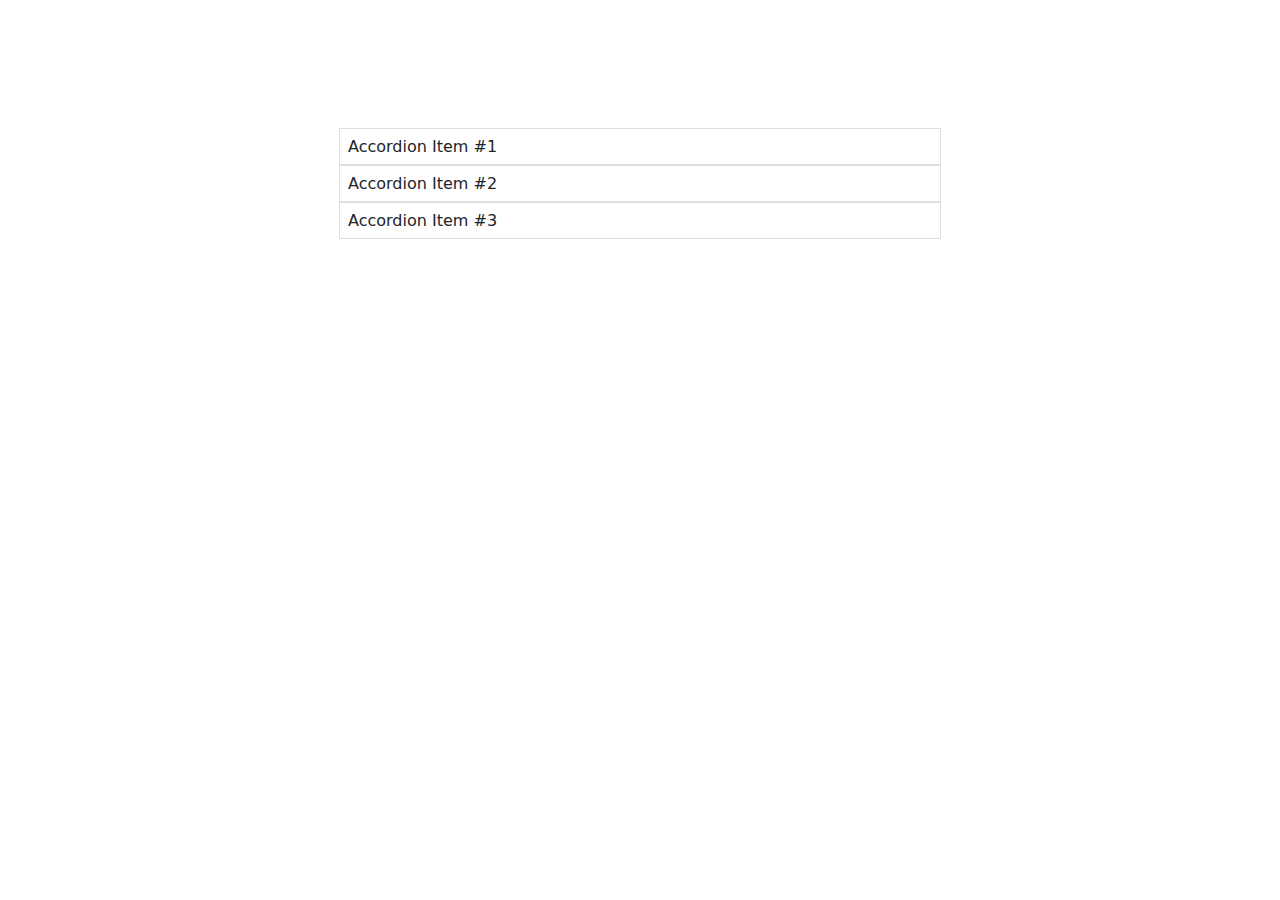
<file: accordion/index.html>
<!DOCTYPE html>
<html lang="en">
	<head>
		<meta charset="UTF-8" />
		<meta name="viewport" content="width=device-width, initial-scale=1.0" />
		<title>Document</title>
		<link
			rel="stylesheet"
			href="https://cdnjs.cloudflare.com/ajax/libs/font-awesome/6.5.2/css/all.min.css"
			integrity="sha512-SnH5WK+bZxgPHs44uWIX+LLJAJ9/2PkPKZ5QiAj6Ta86w+fsb2TkcmfRyVX3pBnMFcV7oQPJkl9QevSCWr3W6A=="
			crossorigin="anonymous"
			referrerpolicy="no-referrer"
		/>
		<link rel="stylesheet" href="styles.css" />
	</head>
	<body>
		<div class="container">
			<div class="item-container">
				<div class="item-header">
					<span class="item-title">Accordion Item #1</span>
					<button class="btn">
						<i class="fa-solid fa-angle-down"></i>
					</button>
				</div>
				<p class="item-content">
					<strong>This is the first item's accordion body.</strong>
					It is shown by default, until the collapse plugin adds the appropriate
					classes that we use to style each element. These classes control the
					overall appearance, as well as the showing and hiding via CSS
					transitions. You can modify any of this with custom CSS or overriding
					our default variables. It's also worth noting that just about any HTML
					can go within the
					<code>.accordion-body</code>
					, though the transition does limit overflow.
				</p>
			</div>
			<div class="item-container">
				<div class="item-header">
					<span class="item-title">Accordion Item #2</span>
					<button class="btn">
						<i class="fa-solid fa-angle-down"></i>
					</button>
				</div>
				<p class="item-content">
					<strong>This is the second item's accordion body.</strong>
					It is hidden by default, until the collapse plugin adds the
					appropriate classes that we use to style each element. These classes
					control the overall appearance, as well as the showing and hiding via
					CSS transitions. You can modify any of this with custom CSS or
					overriding our default variables. It's also worth noting that just
					about any HTML can go within the
					<code>.accordion-body</code>
					, though the transition does limit overflow.
				</p>
			</div>
			<div class="item-container">
				<div class="item-header">
					<span class="item-title">Accordion Item #3</span>
					<button class="btn">
						<i class="fa-solid fa-angle-down"></i>
					</button>
				</div>
				<p class="item-content">
					<strong>This is the third item's accordion body.</strong>
					It is hidden by default, until the collapse plugin adds the
					appropriate classes that we use to style each element. These classes
					control the overall appearance, as well as the showing and hiding via
					CSS transitions. You can modify any of this with custom CSS or
					overriding our default variables. It's also worth noting that just
					about any HTML can go within the
					<code>.accordion-body</code>
					, though the transition does limit overflow.
				</p>
			</div>
		</div>

		<script src="index.js"></script>
	</body>
</html>
</file>
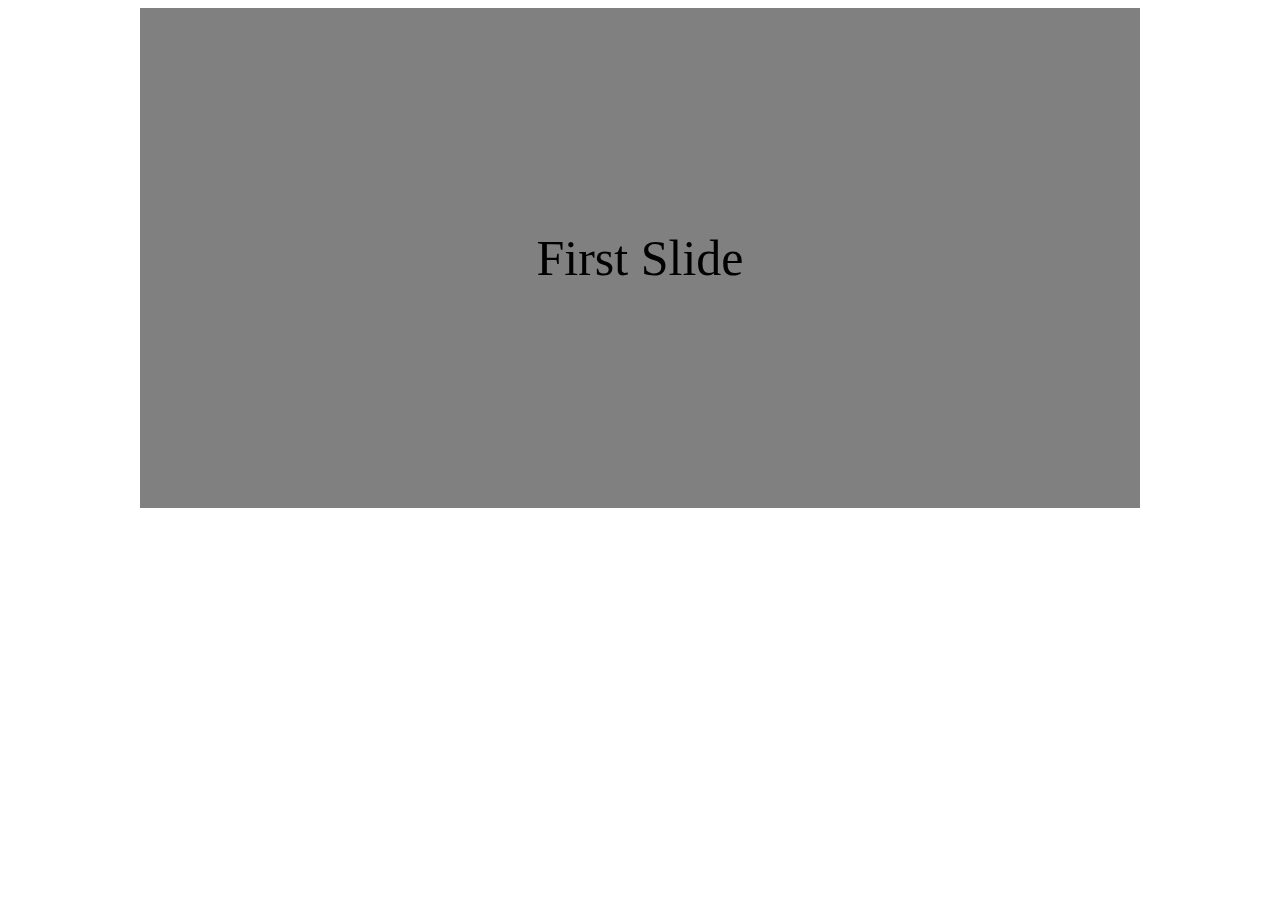
<file: carousel/index.html>
<!DOCTYPE html>
<html lang="en">
	<head>
		<meta charset="UTF-8" />
		<meta name="viewport" content="width=device-width, initial-scale=1.0" />
		<title>Document</title>
		<link rel="stylesheet" href="style.css" />
		<!-- font-awesome -->
		<link
			rel="stylesheet"
			href="https://cdnjs.cloudflare.com/ajax/libs/font-awesome/6.5.2/css/all.min.css"
			integrity="sha512-SnH5WK+bZxgPHs44uWIX+LLJAJ9/2PkPKZ5QiAj6Ta86w+fsb2TkcmfRyVX3pBnMFcV7oQPJkl9QevSCWr3W6A=="
			crossorigin="anonymous"
			referrerpolicy="no-referrer"
		/>
	</head>
	<body>
		<div class="carousel">
			<div class="slide">First Slide</div>
			<div class="slide">Second Slide</div>
			<div class="slide">Third Slide</div>
			<button class="btn btn-prev" id="btn-prev">
				<i class="fa-solid fa-chevron-left"></i>
			</button>
			<button class="btn btn-next" id="btn-next">
				<i class="fa-solid fa-chevron-right"></i>
			</button>
		</div>
		<script src="index.js"></script>
	</body>
</html>
</file>
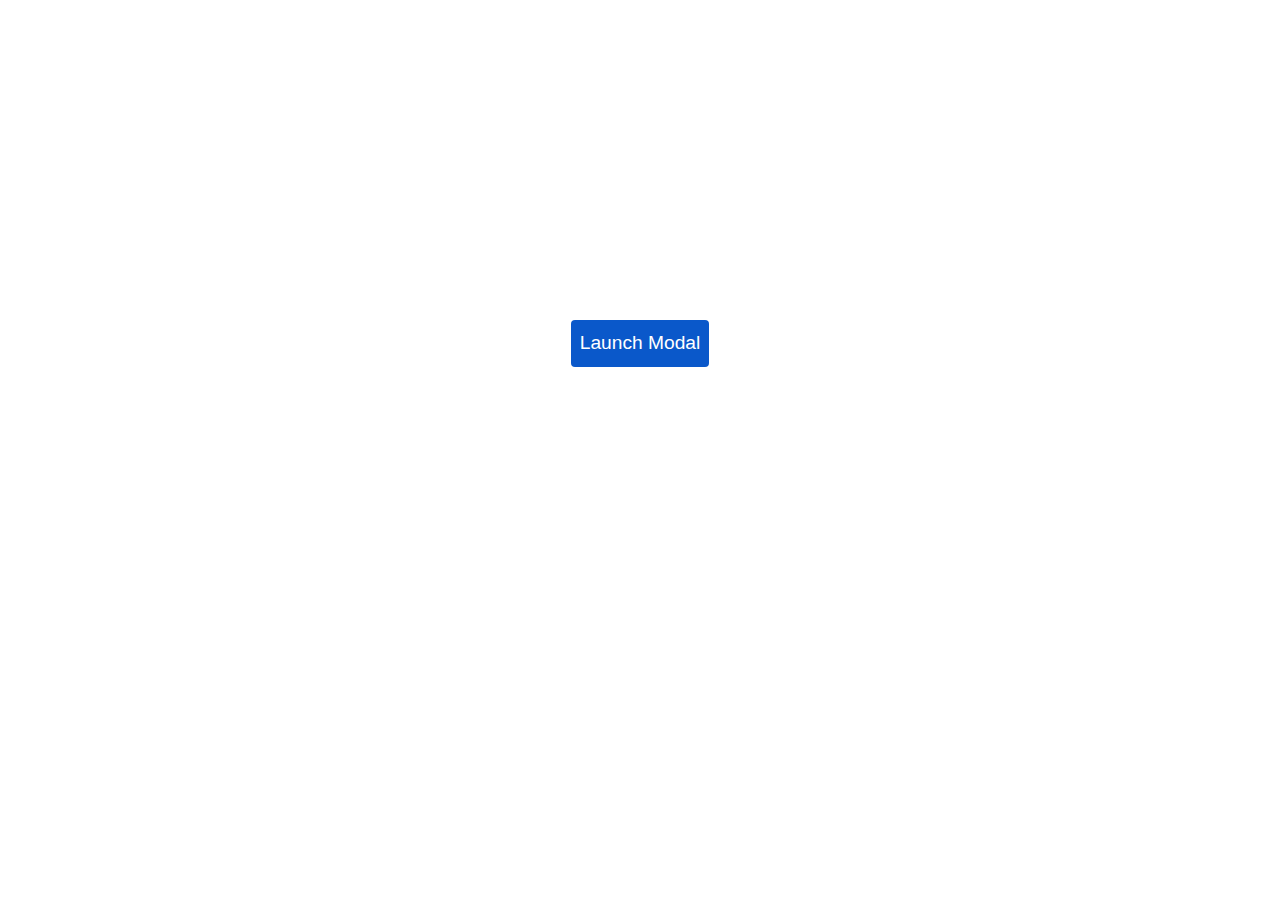
<file: modal/index.html>
<!DOCTYPE html>
<html lang="en">
	<head>
		<meta charset="UTF-8" />
		<meta name="viewport" content="width=device-width, initial-scale=1.0" />
		<title>Document</title>
		<link
			rel="stylesheet"
			href="https://cdnjs.cloudflare.com/ajax/libs/font-awesome/6.5.2/css/all.min.css"
			integrity="sha512-SnH5WK+bZxgPHs44uWIX+LLJAJ9/2PkPKZ5QiAj6Ta86w+fsb2TkcmfRyVX3pBnMFcV7oQPJkl9QevSCWr3W6A=="
			crossorigin="anonymous"
			referrerpolicy="no-referrer"
		/>
		<link rel="stylesheet" href="styles.css" />
	</head>
	<body>
		<section>
			<div class="modal-container" id="modal">
				<div class="modal-backdrop"></div>
				<div class="modal-body">
					<div class="modal-title">
						<h2>Modal title</h2>
						<button class="btn btn-close-modal" id="close-modal">
							<i class="fa-solid fa-xmark"></i>
						</button>
					</div>
					<div class="modal-content">
						<p class="modal-main-content">
							Woohoo, you're reading this text in a modal!
						</p>
					</div>
					<div class="modal-footer">
						<button class="btn btn-close" id="close-btn">Close</button>
						<button class="btn btn-save">Save changes</button>
					</div>
				</div>
			</div>
		</section>
		<div class="launch-modal">
			<button class="btn btn-launch" id="btn-launch">Launch Modal</button>
		</div>

		<script src="index.js"></script>
	</body>
</html>
</file>
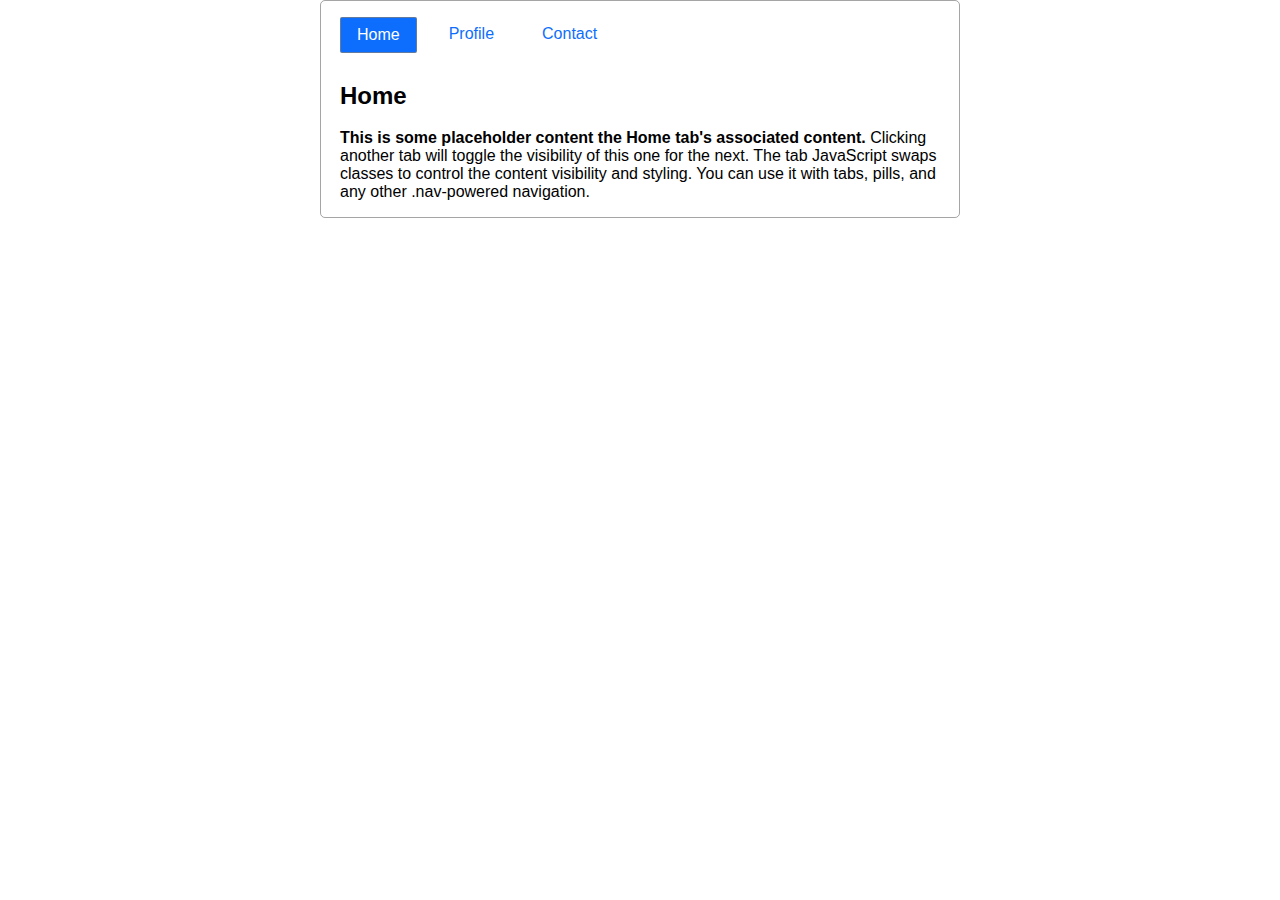
<file: nav-tab/index.html>
<!DOCTYPE html>
<html lang="en">
	<head>
		<meta charset="UTF-8" />
		<meta name="viewport" content="width=device-width, initial-scale=1.0" />
		<title>Document</title>
		<link rel="stylesheet" href="styles.css" />
	</head>
	<body>
		<div class="container">
			<ul class="tab-links">
				<li><a class="tab-link active-link" data-id="home">Home</a></li>
				<li><a class="tab-link" data-id="profile">Profile</a></li>
				<li><a class="tab-link" data-id="contact">Contact</a></li>
			</ul>

			<div class="tab-contents">
				<div class="tab-content active-tab" id="home">
					<h2>Home</h2>
					<p>
						<strong>
							This is some placeholder content the Home tab's associated
							content.
						</strong>
						Clicking another tab will toggle the visibility of this one for the
						next. The tab JavaScript swaps classes to control the content
						visibility and styling. You can use it with tabs, pills, and any
						other .nav-powered navigation.
					</p>
				</div>

				<div class="tab-content" id="profile">
					<h2>Profile</h2>
					<p>
						<strong>
							This is some placeholder content the Profile tab's associated
							content.
						</strong>
						Clicking another tab will toggle the visibility of this one for the
						next. The tab JavaScript swaps classes to control the content
						visibility and styling. You can use it with tabs, pills, and any
						other .nav-powered navigation.
					</p>
				</div>

				<div class="tab-content" id="contact">
					<h2>Contact</h2>
					<p>
						<strong>
							This is some placeholder content the Contact tab's associated
							content.
						</strong>
						Clicking another tab will toggle the visibility of this one for the
						next. The tab JavaScript swaps classes to control the content
						visibility and styling. You can use it with tabs, pills, and any
						other .nav-powered navigation.
					</p>
				</div>
			</div>
		</div>
		<script src="index.js"></script>
	</body>
</html>
</file>
<file: accordion/styles.css>
:root {
	font-size: 0.625;
}

body {
	font-size: 1rem;
	font-family: system-ui, -apple-system, BlinkMacSystemFont, "Segoe UI", Roboto,
		Oxygen, Ubuntu, Cantarell, "Open Sans", "Helvetica Neue", sans-serif;
	color: #212529;
}

.container {
	display: flex;
	flex-direction: column;
	margin-top: 8rem;
}

.item-container {
	width: 100%;
	max-width: 600px;
	margin: 0 auto;
	border: 1px solid rgba(0, 0, 0, 0.125);
	/* padding: 0.5rem 0.5rem; */
}

.item-header {
	display: flex;
	justify-content: space-between;
	padding: 0.5rem 0.5rem;
}

.item-header.isopen {
	background-color: #e7f1ff;
	color: #0c63e4;
	box-shadow: inset 0 -1px 0 rgba(0, 0, 0, 0.125);
}

.item-title {
	/* background-color: inherit; */
	color: inherit;
}
/* .item-title.isopen {
	background-color: #e7f1ff;
	color: #0c63e4;
	box-shadow: inset 0 -1px 0 rgba(0, 0, 0, 0.125);
} */

.btn {
	background-color: transparent;
	border: none;
}

.btn.isopen {
	/* background-color: #e7f1ff; */
	color: #0c63e4;
	transform: rotate(-180deg);
}

.item-content {
	display: none;
}

.item-content.isopen {
	display: block;
}

code {
	font-size: 1rem;
	color: #d63384;
}
</file>
<file: carousel/style.css>
.carousel {
	max-width: 1000px;
	height: 500px;
	margin: 0 auto;
	display: flex;
	/* flex-direction: column; */
	justify-content: center;
	align-items: center;
	position: relative;
	text-align: center;
	overflow: hidden;
}

.slide {
	position: absolute;
	width: 100%;
	height: 500px;
	background-color: gray;
	text-align: center;
	display: flex;
	align-items: center;
	justify-content: center;
	font-size: 50px;
}

.btn {
	border-radius: 50%;
	padding: 5px;
	width: 50px;
	height: 50px;
	position: absolute;
	z-index: 10;
	background-color: unset;
	border: transparent;
}

.btn-prev {
	top: 50%;
	left: 5%;
	transform: translate(-50%, -50%);
}

.btn-next {
	top: 50%;
	right: 5%;
	transform: translate(50%, -50%);
}

.fa-solid {
	font-size: 36px;
}
</file>
<file: modal/styles.css>
:root {
	font-size: 0.625;
	--color-blue: #0a58ca;
	--color-gray: #5c636a;
}

* {
	margin: 0;
	padding: 0;
	box-sizing: border-box;
}

body {
	font-family: Verdana, Geneva, Tahoma, sans-serif;
	/* opacity: 0.1; */
}

section {
	margin-top: 2rem;
}

.modal-container {
	display: none;
}

.modal-body {
	position: fixed;
	top: 3rem;
	/* bottom: 3rem; */
	left: 20%;
	right: 20%;
	max-width: 500px;
	margin: 0 auto;
	border: 1px solid rgba(0, 0, 0, 0.2);
	border-radius: 0.5rem;
	padding-top: 0.5rem;
	padding-bottom: 0.5rem;
	background-color: #fff;
	/* display: none; */
	/* visibility: hidden; */
}

.modal-backdrop {
	position: fixed;
	inset: 0;
	background-color: rgb(0 0 0 / 0.5);
}

.modal-container.is-open {
	display: block;
}

.modal-title {
	display: flex;
	justify-content: space-between;
	padding-left: 1rem;
	padding-right: 1rem;
}

.fa-xmark {
	border: none;
	background-color: transparent;
	color: var(--color-gray);
}

.modal-content::before {
	content: "";
	display: inline-block;
	height: 0.05rem;
	width: 100%;
	background-color: var(--color-gray);
}

.modal-content {
	margin-top: 1rem;
	margin-bottom: 1rem;
	display: flex;
	flex-direction: column;
	gap: 1.8rem;
}

.modal-main-content {
	padding-left: 1rem;
}

.modal-content::after {
	content: "";
	display: inline-block;
	height: 0.05rem;
	width: 100%;
	background-color: var(--color-gray);
}

.modal-footer {
	text-align: end;
	padding-right: 1rem;
}

.btn {
	font-size: 1.2rem;
	color: #fff;
	border: 1px solid transparent;
	padding: 0.5rem 0.5rem;
	border-radius: 0.25rem;
	font-weight: 400;
	line-height: 1.5;
}

.btn-close-modal {
	background-color: transparent;
}

.btn-close {
	background-color: var(--color-gray);
}

.btn-save {
	background-color: var(--color-blue);
}

/* LAUNCH BUTTON*/
.launch-modal {
	display: flex;
	justify-content: center;
	align-items: center;
	text-align: center;
	margin-top: 20rem;
}

.btn-launch {
	background-color: var(--color-blue);
}
</file>
<file: nav-tab/styles.css>
:root {
	font-size: 10/16;
}

* {
	margin: 0;
	padding: 0;
}

body {
	box-sizing: border-box;
	font-family: "Segoe UI", Tahoma, Geneva, Verdana, sans-serif;
	background: #fff;
}

ul {
	list-style-type: none;
}

a {
	text-decoration: none;
}

.container {
	max-width: 600px;
	margin: 0 auto;
	background-color: fff;
	border: 1px solid rgba(128, 128, 128, 0.708);
	border-radius: 5px;
	padding: 1rem 1.2rem;
}

.tab-links {
	display: flex;
	gap: 1rem;
	margin-bottom: 1.8rem;
}

.tab-link {
	display: block;
	padding: 0.5rem 1rem;
	color: #0d6efd;
	background-color: transparent;
	border: transparent;
}

.tab-link.active-link {
	background-color: #0d6efd;
	color: #fff;
	border-radius: 2px;
	border: 1px solid rgba(128, 128, 128, 0.751);
}

.tab-content {
	display: none;
	opacity: 0;
	transition: 200ms opacity ease-in-out;
	transition-delay: 200ms;
}

.tab-content h2 {
	margin-bottom: 1.2rem;
}

.tab-content.active-tab {
	display: block;
	opacity: 1;
	transition-delay: 0ms;
}
</file>
